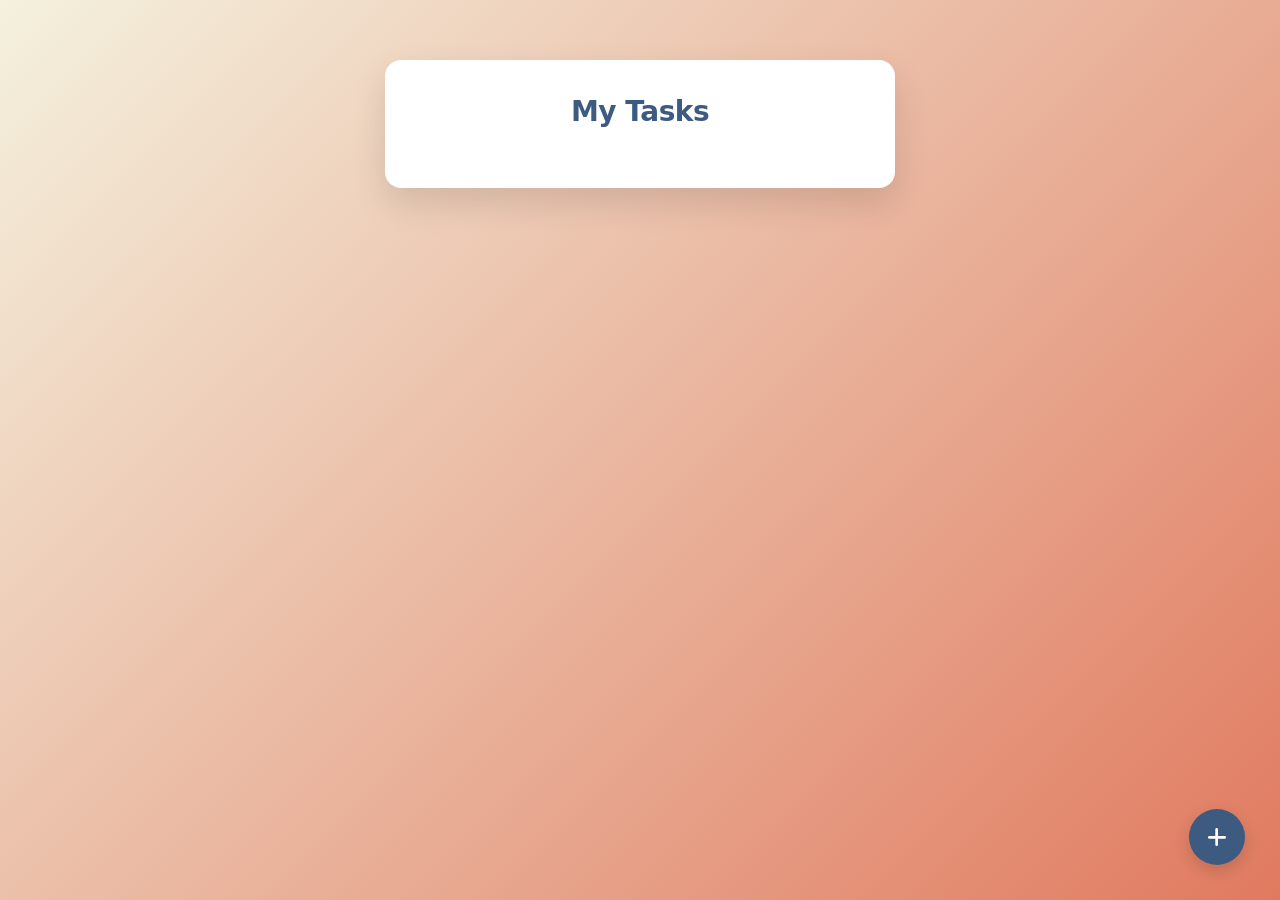
<file: home.html>
<!DOCTYPE html>
<html lang="en">
<head>
    <meta charset="UTF-8">
    <meta name="viewport" content="width=device-width, initial-scale=1.0">
    <title>TODO LIST - Dashboard</title>
    <link rel="stylesheet" href="https://cdnjs.cloudflare.com/ajax/libs/font-awesome/6.4.0/css/all.min.css">
    <link rel="icon" href="icon.jpg">
    <link rel="stylesheet" href="home.css">
</head>
<body>
    <div class="app-card" id="print-card">
        <h1>My Tasks</h1>
        
        <div id="input-container" class="hidden">
            <input type="text" id="task-input" placeholder="What needs to be done?">
            <button id="submit-task-btn">Add Task</button>
        </div>

        <ul id="task-list"></ul>

        <!-- Enhanced Download Button -->
        <button id="download-card-btn" class="download-btn hidden">
            <i class="fa-solid fa-cloud-arrow-down"></i> Download List
        </button>
    </div>

    <div class="add-task-btn-container">
        <button class="add-task" id="plus-icon-btn" aria-label="Toggle input row">
            <i class="fa-solid fa-plus"></i>
        </button>
    </div>

    <script src="home.js"></script>
</body>
</html>
</file>
<file: home.css>
/* Modern UI Remake */
body {
    background: linear-gradient(135deg, #f4f1de 0%, #e07a5f 100%);
    font-family: 'Segoe UI', system-ui, -apple-system, sans-serif;
    margin: 0;
    padding: 60px 20px;
    display: flex;
    justify-content: center;
    min-height: 100vh;
    box-sizing: border-box;
}

.hidden {
    display: none !important;
}

.app-card {
    background: #ffffff;
    width: 100%;
    max-width: 460px;
    border-radius: 16px;
    padding: 35px 25px;
    box-shadow: 0 15px 35px rgba(0, 0, 0, 0.12);
    height: fit-content;
}

h1 {
    text-align: center;
    color: #3d5a80;
    margin-top: 0;
    margin-bottom: 25px;
    font-size: 28px;
    font-weight: 700;
    letter-spacing: -0.5px;
}

/* Polished Input Row */
#input-container {
    display: flex;
    gap: 8px;
    margin-bottom: 25px;
    animation: slideDown 0.25s ease-out;
}

@keyframes slideDown {
    from { opacity: 0; transform: translateY(-8px); }
    to { opacity: 1; transform: translateY(0); }
}

#task-input {
    padding: 12px 16px;
    font-size: 15px;
    border: 2px solid #e0e0e0;
    border-radius: 8px;
    flex-grow: 1;
    outline: none;
    transition: all 0.2s;
}

#task-input:focus {
    border-color: #3d5a80;
}

#submit-task-btn {
    padding: 12px 20px;
    background-color: #3d5a80;
    color: white;
    border: none;
    border-radius: 8px;
    cursor: pointer;
    font-size: 15px;
    font-weight: 600;
    transition: background 0.2s;
}

#submit-task-btn:hover {
    background-color: #293241;
}

/* Clean UI Task List Elements */
#task-list {
    list-style-type: none;
    padding: 0;
    margin: 0;
}

#task-list li {
    background: #f8f9fa;
    padding: 14px 16px;
    margin-bottom: 12px;
    display: flex;
    justify-content: space-between;
    align-items: center;
    border-radius: 10px;
    font-size: 16px;
    color: #2b2d42;
    border-left: 5px solid #3d5a80;
    box-shadow: 0 2px 5px rgba(0,0,0,0.02);
    transition: all 0.2s ease;
}

/* Custom Checkbox Layout Style Wrapper */
.task-content {
    display: flex;
    align-items: center;
    gap: 12px;
    cursor: pointer;
    flex-grow: 1;
}

.task-checkbox {
    width: 18px;
    height: 18px;
    border-radius: 4px;
    border: 2px solid #3d5a80;
    display: flex;
    align-items: center;
    justify-content: center;
    font-size: 11px;
    color: white;
    transition: all 0.2s;
}

#task-list li.completed {
    border-left-color: #9ee493;
    background: #f4fdf4;
}

#task-list li.completed .task-checkbox {
    background: #9ee493;
    border-color: #9ee493;
}

#task-list li.completed span {
    text-decoration: line-through;
    color: #8d99ae;
}

/* Icon Delete Style Overhaul */
.delete-btn {
    background: none;
    color: #ef233c;
    border: none;
    padding: 8px;
    border-radius: 6px;
    cursor: pointer;
    font-size: 16px;
    transition: all 0.2s;
    display: flex;
    align-items: center;
    justify-content: center;
}

.delete-btn:hover {
    background-color: #fee2e2;
    color: #d90429;
}

/* Action Trigger Elements */
.download-btn {
    width: 100%;
    margin-top: 15px;
    padding: 14px;
    background-color: #e07a5f;
    color: white;
    border: none;
    border-radius: 10px;
    font-size: 15px;
    font-weight: 600;
    cursor: pointer;
    box-shadow: 0 4px 12px rgba(224, 122, 95, 0.2);
    transition: all 0.2s;
}

.download-btn:hover {
    background-color: #f4f1de;
    color: #3d5a80;
    border: 1px solid #3d5a80;
}

.add-task-btn-container {
    position: fixed;
    bottom: 35px;
    right: 35px;
}

.add-task {
    border: none;
    height: 56px;
    width: 56px;
    border-radius: 50%;
    background-color: #3d5a80;
    cursor: pointer;
    box-shadow: 0 6px 16px rgba(0,0,0,0.15);
    display: flex;
    align-items: center;
    justify-content: center;
    transition: all 0.2s ease;
}

.add-task i {
    font-size: 22px;
    color: #ffffff;
}

.add-task:hover {
    transform: scale(1.08);
    background-color: #293241;
}

/* Clean Print Format Configuration Matrix */
@media print {
    body {
        background: white !important;
        padding: 0;
        margin: 0;
    }
    .app-card {
        box-shadow: none !important;
        padding: 0 !important;
        max-width: 100% !important;
    }
    #input-container,
    .delete-btn,
    .download-btn,
    .add-task-btn-container {
        display: none !important;
    }
    #task-list li {
        border: 1px solid #e0e0e0 !important;
        border-left: 5px solid #3d5a80 !important;
        background: #fff !important;
    }
}
</file>
